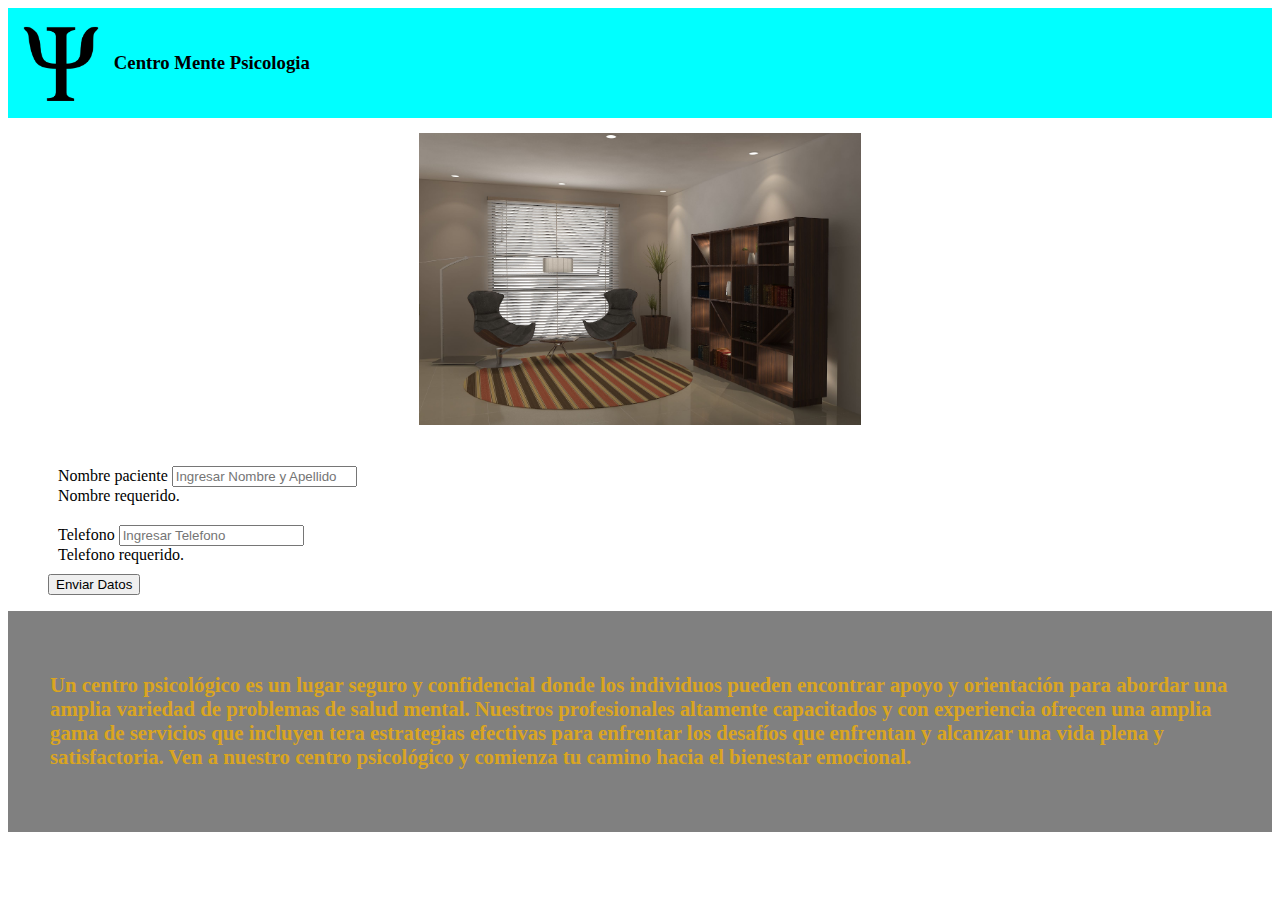
<file: PRACTICA TALLER 2/index.html>
<!DOCTYPE html>
<html lang="es">
    <head>
        <meta charset="utf-8">
        <meta http-equiv="X-UA-Compatible" content="IE=edge">
        <title>TALLER 2 / PARALELO 1</title>
        <meta name="description" content="">
        <meta name="viewport" content="width=device-width, initial-scale=1">
        <link rel="stylesheet" href="css/styles.css">
        <link href="https://cdn.jsdelivr.net/npm/bootstrap@5.3.0-alpha3/dist/css/bootstrap.min.css" rel="stylesheet" integrity="sha384-KK94CHFLLe+nY2dmCWGMq91rCGa5gtU4mk92HdvYe+M/SXH301p5ILy+dN9+nJOZ" crossorigin="anonymous">
    </head>
    <body>
        
        <header>
            <img src="images/logoPsicologia.png" alt="">
            <h3>Centro Mente Psicologia</h3>
        </header>
        <div class="presentacion">
            <img src="images/salaEsquizo.jpg" alt="">
        </div>

        <div class="container">
            <form class="row g-3 needs-validation" novalidate>
                <ul id="campos">
                    <li>

                        <div class="col-md-12">
                            <label for="nombre-apellido" class="form-label">Nombre paciente</label>
                            <input type="text" class="form-control" id="nombre-apellido" required placeholder="Ingresar Nombre y Apellido">
                            <div class="invalid-feedback">
                                Nombre requerido.
                            </div>
                        </div>

                    </li>
                


                    <li>

                        <div class="col-md-12">
                            <label for="fono" class="form-label">Telefono</label>
                            <input type="tel" class="form-control" id="fono" pattern="^\+?[56]{2}?\s?[9]?\s?[0-9]{8}|[9]?\s?[0-9]{8}$" required placeholder="Ingresar Telefono">
                            <div class="invalid-feedback">
                                Telefono requerido.
                            </div>
                            
                        </div>
                        
                    </li>


                    <li>

                        <div class="col-12">
                            <button class="btn btn-primary" type="submit">Enviar Datos</button>
                        </div>

                    </li>


                </ul>
            </form>
        </div>

        <footer>
            <h3>
                Un centro psicológico es un lugar seguro y confidencial donde los individuos pueden encontrar apoyo y orientación para abordar una amplia variedad de
                problemas de salud mental. Nuestros profesionales altamente capacitados y con experiencia ofrecen una amplia gama de servicios que incluyen tera

                estrategias efectivas para enfrentar los desafíos que enfrentan y alcanzar una vida plena y satisfactoria. Ven a nuestro centro psicológico y comienza tu camino
                hacia el bienestar emocional.

            </h3>
        </footer>
        
        

        <script src="https://cdn.jsdelivr.net/npm/bootstrap@5.3.0-alpha3/dist/js/bootstrap.bundle.min.js" crossorigin="anonymous"></script>
        <script src="js/app.js"></script>
    </body>
</html>
</file>
<file: PRACTICA TALLER 2/css/styles.css>
header {
    display:flex;
    align-items: center;
    background-color: aqua;
    
}

header img{
    width: 6%;
    padding: 15px;
}

.presentacion{
    display: flex;
    justify-content: center;
    
    
}
.presentacion img{
    width: 35%;
    padding: 15px;
}


#campos{
    list-style: none;
    
}

.col-md-12{
    padding: 10px;
    
}

footer{
    display: flex;
    background-color: gray;
    color:goldenrod;
    padding: 42px;
    
    
}

footer h3{
    font-size: 130%;
}
</file>
